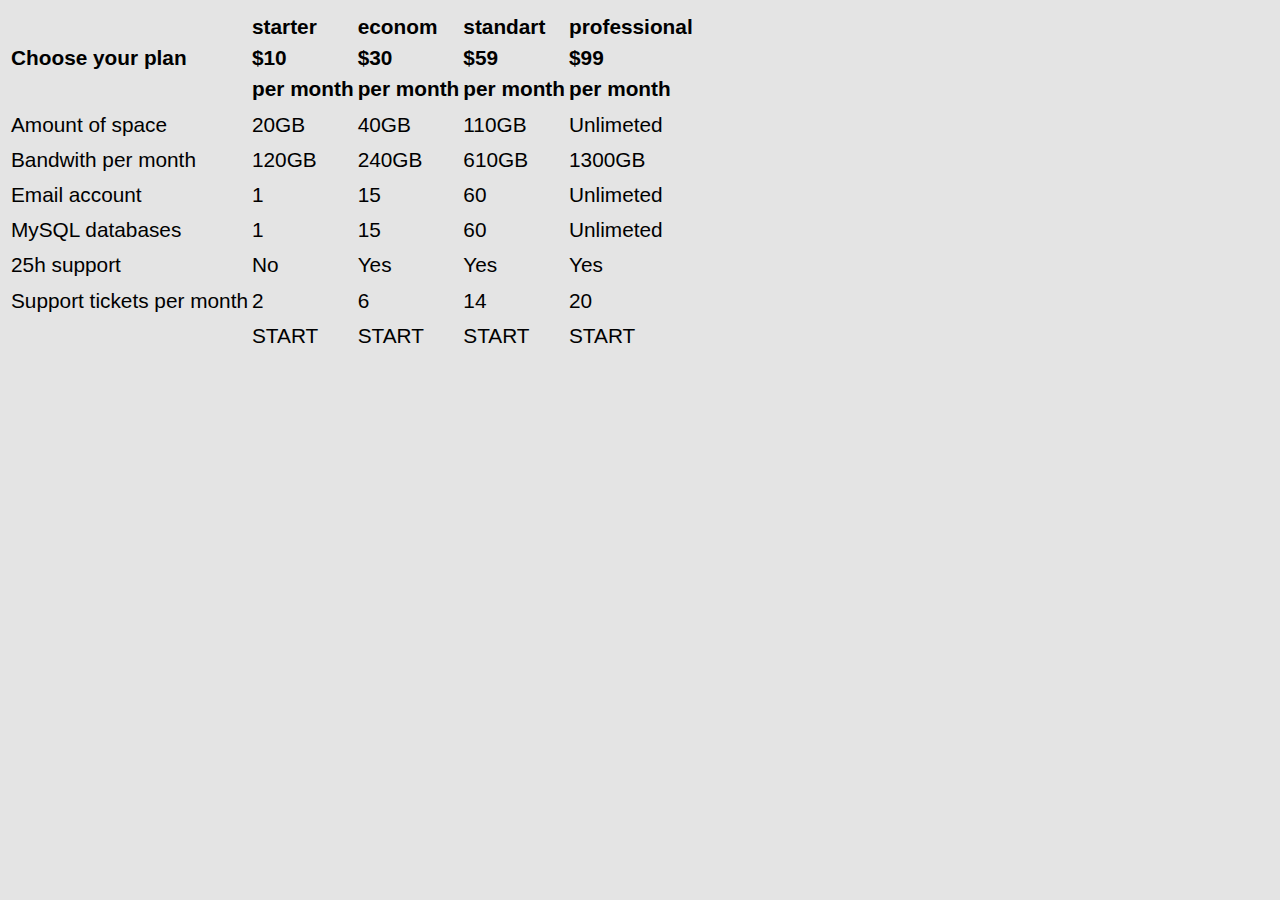
<file: _!DOCTYPE html_.html>
<!DOCTYPE html>
<html lang="en">
<head>
    <meta charset="UTF-8">
    <meta http-equiv="X-UA-Compatible" content="IE=edge">
    <meta name="viewport" content="width=device-width, initial-scale=1.0">
    <title>Document</title>
    <link rel="stylesheet" href="style.css">
</head>
<body>
    <table>
        <tr class="price-container">
            <th class="text choose">Choose your plan</th>
            <th class="starter">
                <div class="text">starter</div>
                <div class="price">$10</div>
                <div class="text">per month</div>
            </th>
            <th class="econom">
                <div class="text">econom</div>
                <div class="price">$30</div>
                <div class="text">per month</div>
            </th>
            <th class="standart">
                <div class="text">standart</div>
                <div class="price">$59</div>
                <div class="text">per month</div>
            </th>
            <th class="professional">
                <div class="text">professional</div>
                <div class="price">$99</div>
                <div class="text">per month</div>
            </th>
        </tr>

        <tr class="content">
            <td class="first-column color1">Amount of space</td>
            <td class="color2">20GB</td>
            <td class="color1">40GB</td>
            <td class="color2">110GB</td>
            <td class="color1">Unlimeted</td>
        </tr>

        <tr class="content">
            <td class="first-column color2">Bandwith per month</td>
            <td class="color3">120GB</td>
            <td class="color2">240GB</td>
            <td class="color3">610GB</td>
            <td class="color2">1300GB</td>
        </tr>            

        <tr class="content">
            <td class="first-column color1">Email account</td>
            <td class="color2">1</td>
            <td class="color1">15</td>
            <td class="color2">60</td>
            <td class="color1">Unlimeted</td>
        </tr>

        <tr class="content">
            <td class="first-column color2">MySQL databases</td>
            <td class="color3">1</td>
            <td class="color2">15</td>
            <td class="color3">60</td>
            <td class="color2">Unlimeted</td>
        </tr>

        <tr class="content">
            <td class="first-column color1">25h support</td>
            <td class="color2">No</td>
            <td class="color1">Yes</td>
            <td class="color2">Yes</td>
            <td class="color1">Yes</td>
        </tr>

        <tr class="content">
            <td class="first-column color2">Support tickets per month</td>
            <td class="color3">2</td>
            <td class="color2">6</td>
            <td class="color3">14</td>
            <td class="color2">20</td>
        </tr>

        <tr class="last-row">
            <td class="element btn-start color1"></td>
            <td class="element color2">
                <div class="button">START</div>
            </td>
            <td class="element color1">
                <div class="button">START</div>
            </td>
            <td class="element color2">
                <div class="button">START</div>
            </td>
            <td class="element btn-start4 color1">
                <div class="button">START</div>
            </td>
        </tr>
    </table>
</body>
</html>
</body>
</html>
</file>
<file: style.css>
body {
    font-family: Candara, Arial, sans-serif;
    font-size: 1.3rem;
    background-color: #e4e4e4;
    text-align: left;
    line-height: 1.5;
}

header {
    margin-left: 20%;
    margin-right: 20%;
    padding-left: 5%;
    padding-right: 5%;
    padding-bottom: 20px;
    border-bottom: 2px solid black;
    margin-bottom: 70px;
}

header h1 {
    color:rgb(0, 0, 0);
    text-align: center;
    background-color: #92918c;
    padding: 10px;
    border: 2px solid #c69610;
    border-radius: 10px;
}

header p {
    color:rgb(31, 181, 226);
    font-size: 1.3rem;
    border-left: 5px solid #c69610;
    padding: 10px;
    padding-left: 20px;
}

section {
    margin-bottom: 30px;
    padding-left: 25%;
    padding-right: 25%;
}

ul li {
    margin-bottom: 10px;
}

a {
    color: black;
}

form {
    margin-left: 20%;
    margin-right: 20%;
}
</file>
